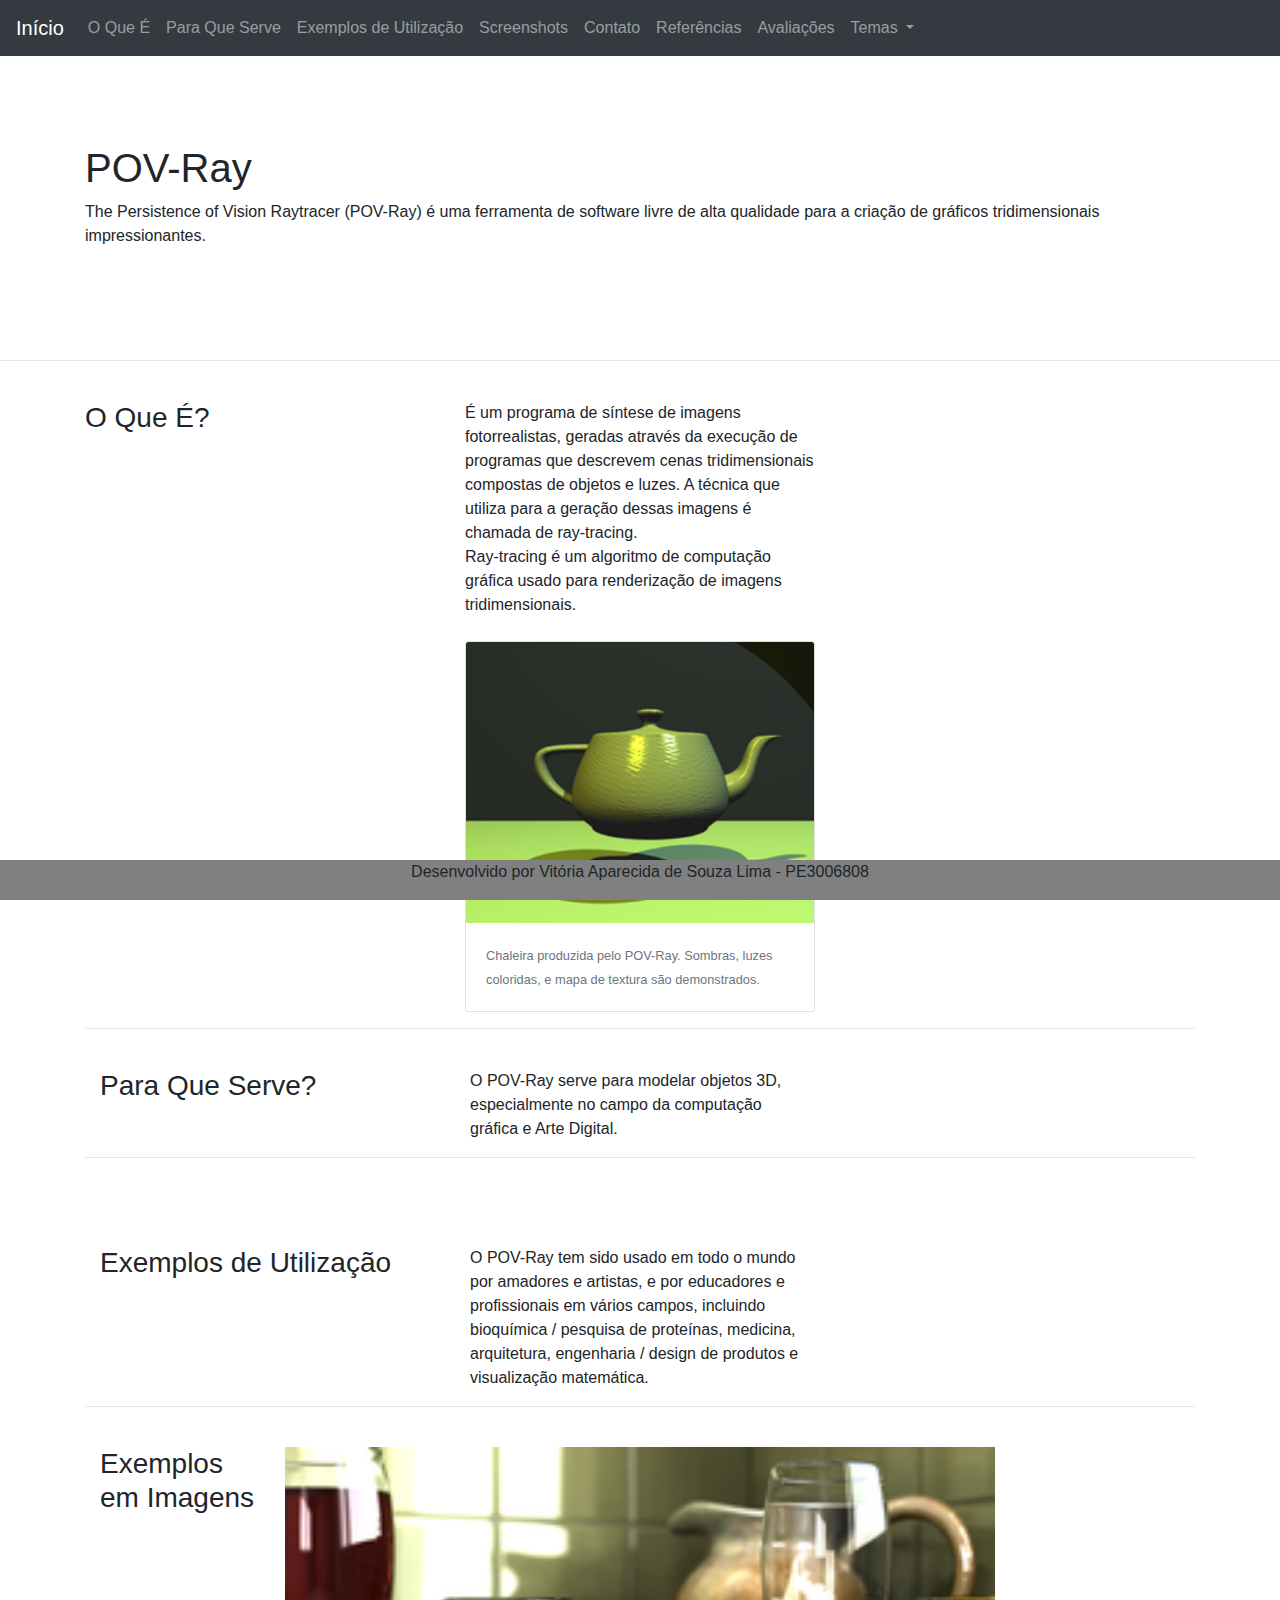
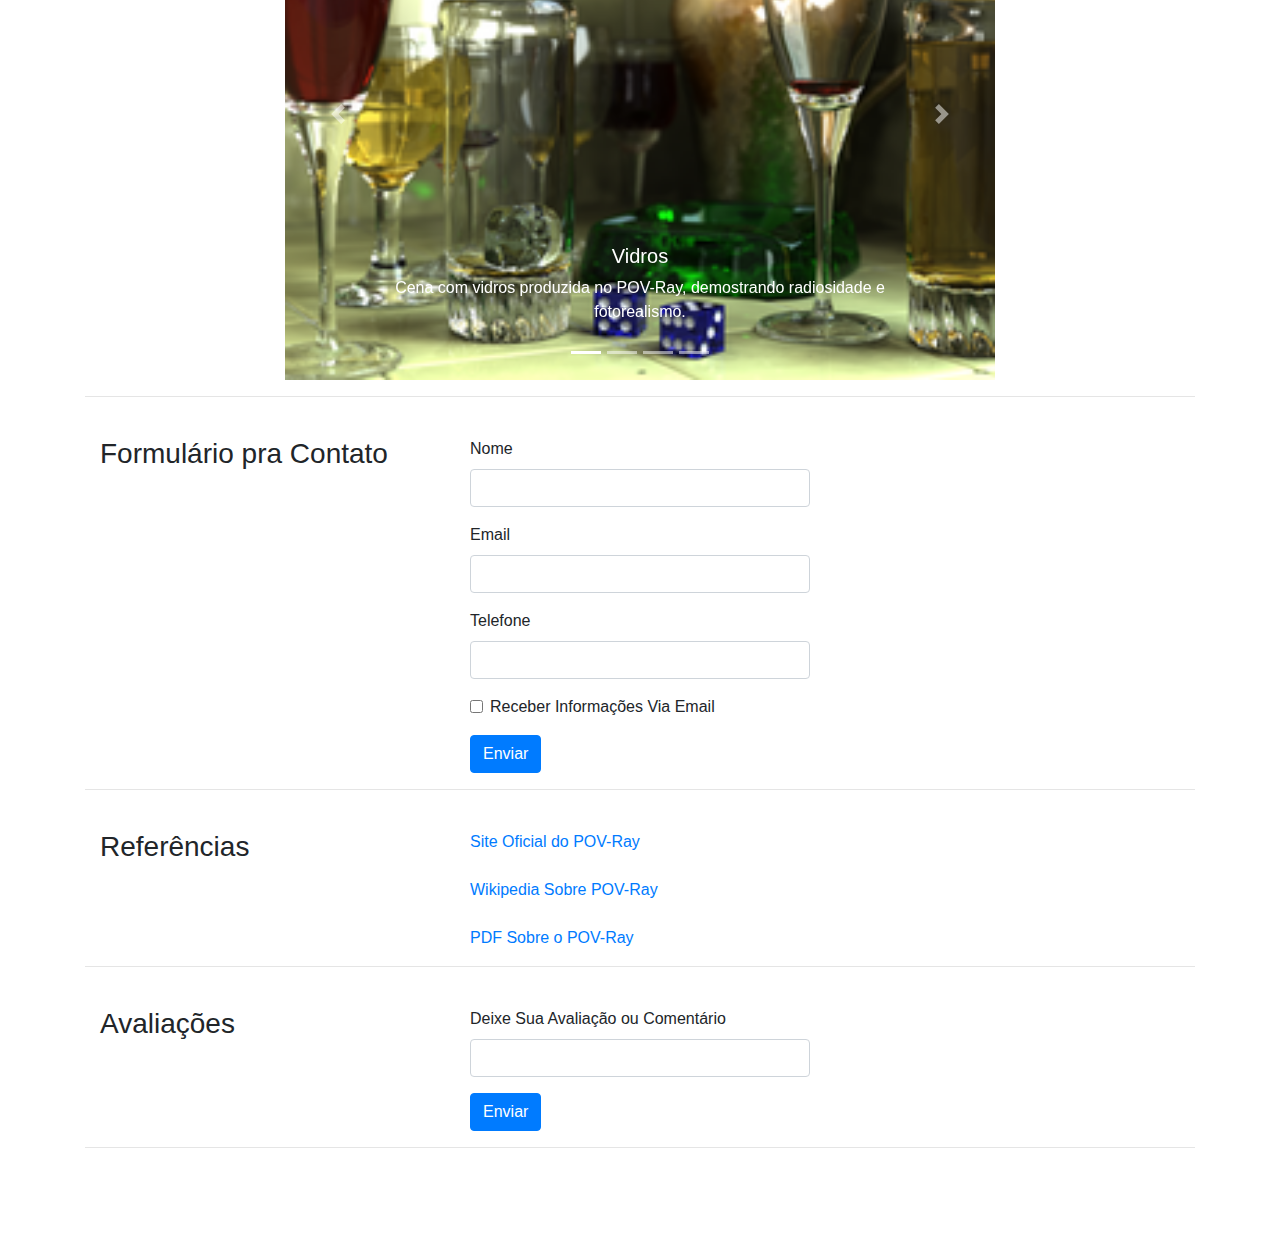
<file: index.html>
<!DOCTYPE HTML>
<html>

<head>
    <meta charset="utf-8">
    <title> POV-Ray </title>
    <meta name="viewport" content="width=device-width, initial-scale=1.0">

    <link rel="stylesheet" href="bibliotecas/bootstrap-4.5.2-dist/css/bootstrap.min.css">
    <script src="bibliotecas/jquery-3.5.1.min.js"></script>
    <script src="bibliotecas/popper.min.js"></script>
    <script src="bibliotecas/bootstrap-4.5.2-dist/js/bootstrap.min.js"></script>
    <link rel="stylesheet" href="layout/estilo.css" />
    <script src="scripts/eventos_seções.js"></script>
    <script src="scripts/eventos_temas.js"></script>

</head>

<body>
    <nav class="navbar navbar-expand-md navbar-dark fixed-top bg-dark">
        <a class="navbar-brand" href="index.html">Início</a>
        <button class="navbar-toggler" type="button" data-toggle="collapse" data-target="#navbarsExampleDefault"
            aria-controls="navbarsExampleDefault" aria-expanded="false" aria-label="Toggle navigation">
            <span class="navbar-toggler-icon"></span>
        </button>

        <div class="collapse navbar-collapse" id="navbarsExampleDefault">
            <ul class="navbar-nav mr-auto">
                <li class="nav-item">
                    <a class="nav-link" href="#" id="irParaSecao0"> O Que É </a>
                </li>
                <li class="nav-item">
                    <a class="nav-link" href="#" id="irParaSecao1"> Para Que Serve </a>
                </li>
                <li class="nav-item">
                    <a class="nav-link" href="#" id="irParaSecao2"> Exemplos de Utilização </a>
                </li>
                <li class="nav-item">
                    <a class="nav-link" href="#" id="irParaSecao3"> Screenshots </a>
                </li>
                <li class="nav-item">
                    <a class="nav-link" href="#" id="irParaSecao4"> Contato </a>
                </li>
                <li class="nav-item">
                    <a class="nav-link" href="#" id="irParaSecao5"> Referências </a>
                </li>
                <li class="nav-item">
                    <a class="nav-link" href="#" id="irParaSecao6"> Avaliações </a>
                </li>
                <li class="nav-item dropdown">
                    <a class="nav-link dropdown-toggle" href="#" id="navbarDropdown" role="button"
                        data-toggle="dropdown" aria-haspopup="true" aria-expanded="false">
                        Temas
                    </a>
                    <div class="dropdown-menu" aria-labelledby="navbarDropdown">
                        <a class="dropdown-item" href="#" class="linkAcessibilidade" id="opAltoContraste">Alto
                            Contraste</a>
                        <a class="dropdown-item" href="#" class="linkAcessibilidade" id="opTema">Tema Rosa</a>
                </li>
            </ul>
        </div>
    </nav>

    <main role="main">
        <div class="jumbotron" id="jumbotron">
            <div class="container-sm">
                <h1 class="display-7">POV-Ray</h1>
                <p>The Persistence of Vision Raytracer (POV-Ray) é uma ferramenta de software livre de alta
                    qualidade para a criação de gráficos tridimensionais impressionantes.
                </p>
            </div>
        </div>
       
        <hr class="featurette-divider">
        <br>

        <div class="container-sm" id="secao0">
            <div class="row">
                <div class="col-4">
                    <h3>O Que É?</h3>
                </div>
                <div class="col-4">
                    <p class="mb-0">É um programa de síntese de imagens
                        fotorrealistas, geradas através da execução de programas que descrevem cenas tridimensionais
                        compostas de objetos e luzes. A técnica que utiliza para a geração dessas imagens é chamada
                        de ray-tracing.
                    </p>
                    <p class="mb-0">Ray-tracing é um algoritmo de computação gráfica usado para renderização
                        de imagens tridimensionais.
                    </p>
                    <br>
                    <div class="card">
                        <img src="imagens/img1.png" class="card-img">
                        <div class="card-body">
                            <p class="card-text"><small class="text-muted">Chaleira produzida pelo POV-Ray.
                                    Sombras, luzes coloridas, e mapa de textura são demonstrados.</small>
                            </p>
                        </div>
                    </div>
                </div>
            </div>

            <hr class="featurette-divider">
            <br>

            <div class="container-sm" id="secao1">
                <div class="row">
                    <div class="col-4">
                        <h3>Para Que Serve?</h3>
                    </div>
                    <div class="col-4">
                        <p class="mb-0">O POV-Ray serve para modelar objetos 3D,
                            especialmente no campo da computação gráfica e Arte Digital.</p>
                    </div>
                </div>
            </div>

            <hr class="featurette-divider">
            <br><br><br>

            <div class="container-sm" id="secao2">
                <div class="row">
                    <div class="col-4">
                        <h3>Exemplos de Utilização</h3>
                    </div>
                    <div class="col-4">
                        <p class="mb-0">O POV-Ray tem sido usado em todo o mundo por amadores e artistas,
                            e por educadores e profissionais em vários campos,
                            incluindo bioquímica / pesquisa de proteínas, medicina, arquitetura,
                            engenharia / design de produtos e visualização matemática.</p>
                    </div>
                </div>
            </div>

            <hr class="featurette-divider">
            <br>

            <div class="container-sm" id="secao3">
                <div class="row">
                    <div class="col-2">
                        <h3>Exemplos em Imagens</h3>
                    </div>
                    <div class="col-8">
                        <div id="carouselExampleCaptions" class="carousel slide" data-ride="carousel">
                            <ol class="carousel-indicators">
                                <li data-target="#carouselExampleCaptions" data-slide-to="0" class="active"></li>
                                <li data-target="#carouselExampleCaptions" data-slide-to="1"></li>
                                <li data-target="#carouselExampleCaptions" data-slide-to="2"></li>
                                <li data-target="#carouselExampleCaptions" data-slide-to="3"></li>
                            </ol>
                            <div class="carousel-inner">
                                <div class="carousel-item active">
                                    <img src="imagens/img2_carrosel.png" class="d-block w-100" alt="...">
                                    <div class="carousel-caption d-none d-md-block">
                                        <h5>Vidros</h5>
                                        <p>Cena com vidros produzida no POV-Ray,
                                            demostrando radiosidade e fotorealismo.</p>
                                    </div>
                                </div>
                                <div class="carousel-item">
                                    <img src="imagens/img3_carrosel.webp" class="d-block w-100" alt="...">
                                    <div class="carousel-caption d-none d-md-block">
                                        <h5>Desenhos</h5>
                                        <p>Desenhos aleatórios apenas para
                                            demonstrar a utilização do POV-Ray.</p>
                                    </div>
                                </div>
                                <div class="carousel-item">
                                    <img src="imagens/img5_carrosel.jpg" class="d-block w-100" alt="...">
                                    <div class="carousel-caption d-none d-md-block">
                                        <h5>Esfera</h5>
                                        <p>Esfera feita para demonstrar a utilização do POV-Ray.</p>
                                    </div>
                                </div>
                                <div class="carousel-item">
                                    <img src="imagens/img6_carrosel.png" class="d-block w-100" alt="...">
                                    <div class="carousel-caption d-none d-md-block">
                                        <h5>Templo</h5>
                                        <p>Templo feito utilizando POV-Ray.</p>
                                    </div>
                                </div>
                            </div>
                            <a class="carousel-control-prev" href="#carouselExampleCaptions" role="button"
                                data-slide="prev">
                                <span class="carousel-control-prev-icon" aria-hidden="true"></span>
                                <span class="sr-only">Previous</span>
                            </a>
                            <a class="carousel-control-next" href="#carouselExampleCaptions" role="button"
                                data-slide="next">
                                <span class="carousel-control-next-icon" aria-hidden="true"></span>
                                <span class="sr-only">Next</span>
                            </a>
                        </div>
                    </div>
                </div>
            </div>

            <hr class="featurette-divider">
            <br>

            <div class="container-sm" id="secao4">
                <div class="row">
                    <div class="col-4">
                        <h3>Formulário pra Contato</h3>
                    </div>
                    <div class="col-4">
                        <form>
                            <div class="form-group">
                                <label for="exampleInputEmail1">Nome</label>
                                <input type="nome" class="form-control" id="exampleInputEmail1"
                                    aria-describedby="emailHelp">
                            </div>
                            <div class="form-group">
                                <label for="exampleInputEmail1">Email</label>
                                <input type="email" class="form-control" id="exampleInputEmail1"
                                    aria-describedby="emailHelp">
                            </div>
                            <div class="form-group">
                                <label for="exampleInputPassword1">Telefone</label>
                                <input type="telefone" class="form-control" id="exampleInputPassword1">
                            </div>
                            <div class="form-group form-check">
                                <input type="checkbox" class="form-check-input" id="exampleCheck1">
                                <label class="form-check-label" for="exampleCheck1">Receber Informações Via
                                    Email</label>
                            </div>
                            <button type="submit" class="btn btn-primary">Enviar</button>
                        </form>
                    </div>
                </div>
            </div>

            <hr class="featurette-divider">
            <br>

            <div class="container-sm" id="secao5">
                <div class="row">
                    <div class="col-4">
                        <h3>Referências</h3>
                    </div>
                    <div class="col-4">
                        <a href="http://www.povray.org/">Site Oficial do POV-Ray</a><br><br>
                        <a href="https://pt.wikipedia.org/wiki/POV-Ray">Wikipedia Sobre POV-Ray</a><br><br>
                        <a href="https://fredlopes.noblogs.org/files/2017/06/povray.pdf">PDF Sobre o POV-Ray</a>
                    </div>
                </div>
            </div>

            <hr class="featurette-divider">
            <br>

            <div class="container-sm" id="secao6">
                <div class="row">
                    <div class="col-4">
                        <h3>Avaliações</h3>
                    </div>
                    <div class="col-4">
                        <div class="form-group">
                            <label for="exampleInputPassword1">Deixe Sua Avaliação ou Comentário</label>
                            <input type="avaliacao" class="form-control" id="exampleInputPassword1">
                        </div>
                        <button type="submit" class="btn btn-primary">Enviar</button>
                    </div>
                </div>
            </div>

            <hr class="featurette-divider">
            <br>
    </main>

    <footer class="rodapeFixo">
        <p>Desenvolvido por Vitória Aparecida de Souza Lima - PE3006808</p>
    </footer>

</body>

</html>
</file>
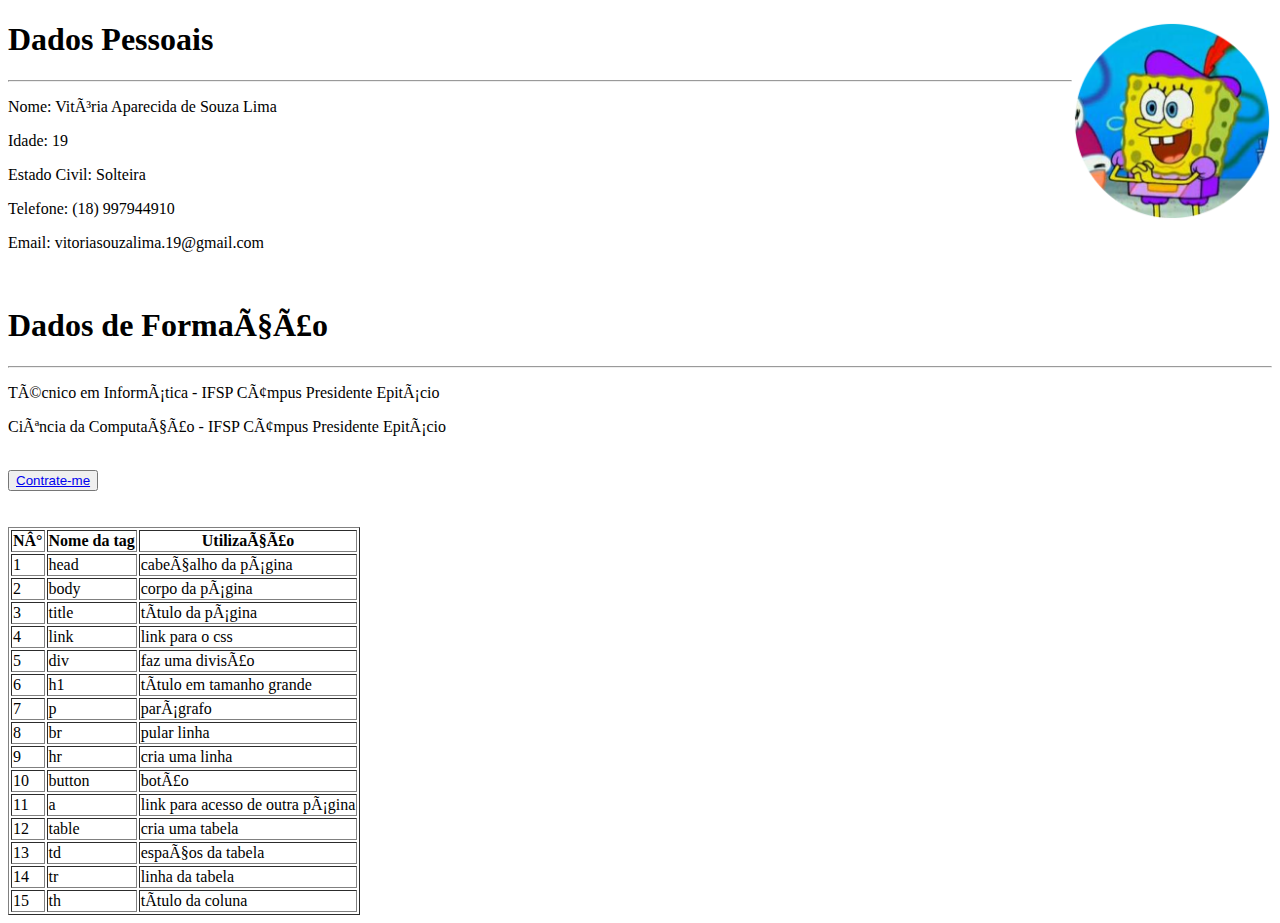
<file: curriculo/index.html>
<!DOCTYPE html>
<!--
To change this license header, choose License Headers in Project Properties.
To change this template file, choose Tools | Templates
and open the template in the editor.
-->
<html>
    <head>
        <title>Currículo</title>
        <meta charset="windows-1252">
        <meta name="viewport" content="width=device-width, initial-scale=1.0">
      <!--  <link rel="stylesheet" href="https://maxcdn.bootstrapcdn.com/bootstrap/4.5.2/css/bootstrap.min.css">
      -->  <link href="estilo/estiloCSS.css" rel="stylesheet" type="text/css" />
    </head>
    <body>
        <div>
            <img src="img/bob.png" align="right">
        </div>
        <div>
            <h1>Dados Pessoais</h1><hr>
            <p>Nome: Vitória Aparecida de Souza Lima</p>
            <p>Idade: 19</p>
            <p>Estado Civil: Solteira</p>
            <p>Telefone: (18) 997944910</p>
            <p>Email: vitoriasouzalima.19@gmail.com</p>
        </div><br>
        <div>
            <h1>Dados de Formação</h1><hr>
            <p>Técnico em Informática - IFSP Câmpus Presidente Epitácio</p>
            <p>Ciência da Computação - IFSP Câmpus Presidente Epitácio</p>
        </div><br>
        <button> <a href="./contrate-me-vitoria.html">Contrate-me</a></button>
        <br><br><br>
         <table border="1">
			<tr>
				<th> N° </th> 
				<th> Nome da tag </th>
                                <th> Utilização </th>
			</tr>
			<tr>
				<td> 1 </td> 
				<td> head </td>
                                <td> cabeçalho da página </td>
			</tr>
			<tr>
				<td> 2 </td> 
				<td> body </td>
                                <td> corpo da página </td>
			</tr>
                        <tr>
				<td> 3 </td> 
				<td> title </td>
                                <td> título da página </td>
			</tr>
                        <tr>
				<td> 4 </td> 
				<td> link </td>
                                <td> link para o css </td>
			</tr>
                        <tr>
				<td> 5 </td> 
				<td> div </td>
                                <td> faz uma divisão </td>
			</tr>
                        <tr>
				<td> 6 </td> 
				<td> h1 </td>
                                <td> título em tamanho grande </td>
			</tr>
                        <tr>
				<td> 7 </td> 
				<td> p </td>
                                <td> parágrafo </td>
			</tr>
                        <tr>
				<td> 8 </td> 
				<td> br </td>
                                <td> pular linha </td>
			</tr>
                        <tr>
				<td> 9 </td> 
				<td> hr </td>
                                <td> cria uma linha </td>
			</tr>
                        <tr>
				<td> 10 </td> 
				<td> button </td>
                                <td> botão </td>
			</tr>
                         <tr>
				<td> 11 </td> 
				<td> a </td>
                                <td> link para acesso de outra página </td>
			</tr>
                         <tr>
				<td> 12 </td> 
				<td> table </td>
                                <td> cria uma tabela </td>
			</tr>
                         <tr>
				<td> 13 </td> 
				<td> td </td>
                                <td> espaços da tabela </td>
			</tr>
                         <tr>
				<td> 14 </td> 
				<td> tr </td>
                                <td> linha da tabela </td>
			</tr>
                         <tr>
				<td> 15 </td> 
				<td> th </td>
                                <td> título da coluna </td>
			</tr>
		</table>
    </body>
</html>
</file>
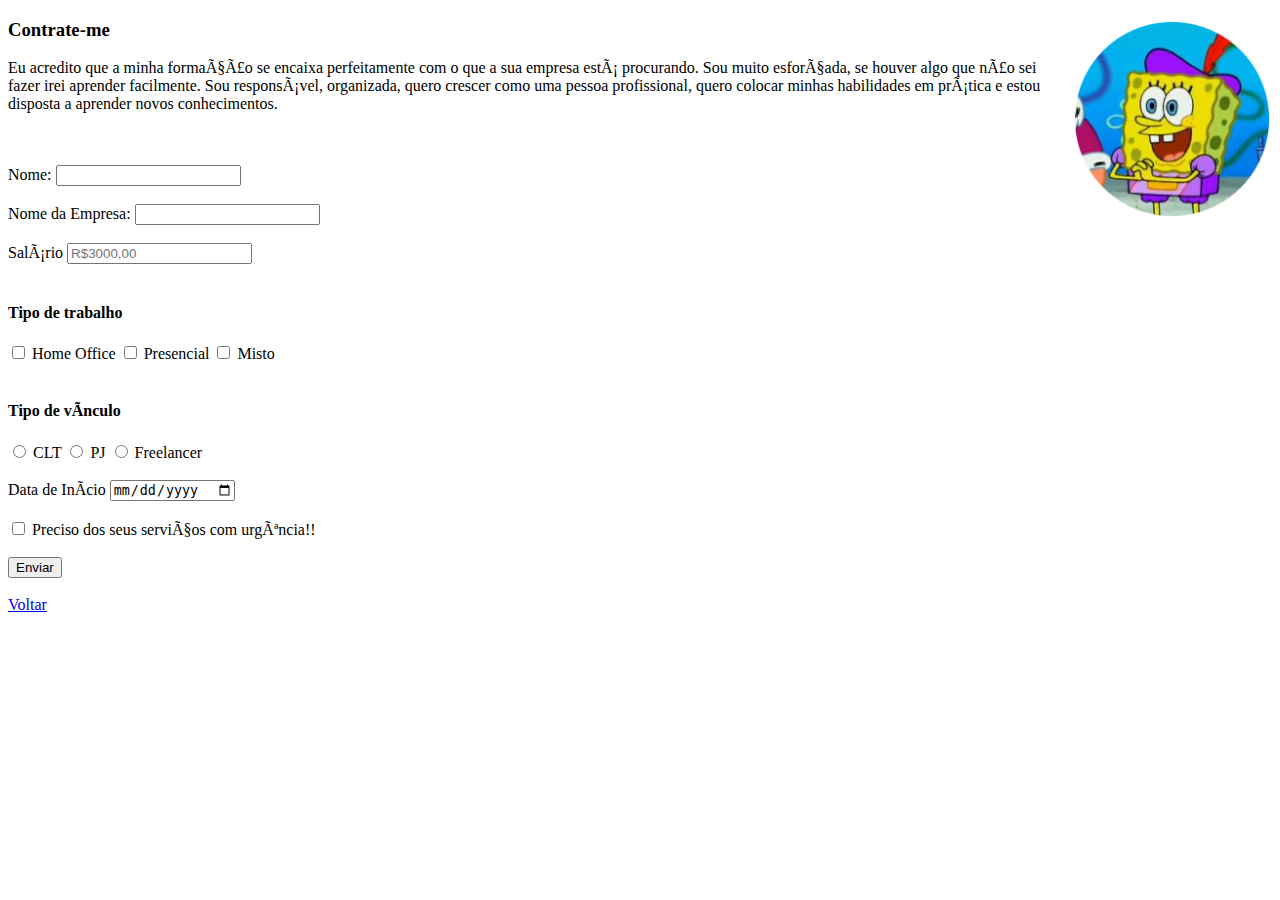
<file: curriculo/contrate-me-vitoria.html>
<!DOCTYPE html>
<!--
To change this license header, choose License Headers in Project Properties.
To change this template file, choose Tools | Templates
and open the template in the editor.
-->
<html>
    <head>
        <title>Contrate-me</title>
        <meta charset="windows-1252">
        <meta name="viewport" content="width=device-width, initial-scale=1.0">
        <link href="estilo/estiloCSS.css" rel="stylesheet" type="text/css" />
    </head>
    <body>
        <div>
            <img src="img/bob.png" align="right">
        </div>
        <div>
            <h3>Contrate-me</h3>
            <p>Eu acredito que a minha formação se encaixa perfeitamente com o que a sua empresa está procurando.
                Sou muito esforçada, se houver algo que não sei fazer irei aprender facilmente.
                Sou responsável, organizada, quero crescer como uma pessoa profissional,
                quero colocar minhas habilidades em prática e estou disposta a aprender novos conhecimentos.</p>
        </div>
        <br><br>
        <div>
            <form class="form-horizontal">
                <div> 
                    <label for="nome">Nome:</label>
                    <input type="text" name="nome">
                </div><br>
                <div> 
                    <label for="nomeempresa">Nome da Empresa:</label>
                    <input type="text" name="nomeempresa">
                </div><br>
                <div> 
                    <label for="salario">Salário</label>
                    <input type="text" name="salario" placeholder="R$3000,00">
                </div><br>
                <div> 
                    <h4>Tipo de trabalho</h4>
                    <input type="checkbox" name="home">
                    <label for="home">Home Office</label>
                    <input type="checkbox" name="presencial">
                    <label for="presencial">Presencial</label>
                    <input type="checkbox" name="misto">
                    <label for="misto">Misto</label>
                </div><br>
                <div> 
                    <h4>Tipo de vínculo</h4>
                    <input type="radio" name="clt">
                    <label for="clt">CLT</label>
                    <input type="radio" name="pj">
                    <label for="pj">PJ</label>
                    <input type="radio" name="freelancer">
                    <label for="freelancer">Freelancer</label>
                </div><br>
                <div> 
                    <label for="dataini">Data de Início</label>
                    <input type="date" name="dataini">
                   <br><br>
                    <input type="checkbox" name="urgencia">
                    <label for="urgencia">Preciso dos seus serviços com urgência!!</label>
                </div><br>
                <button>Enviar</button>
                <br><br>
                <a href="./index.html">Voltar</a>
            </form>
        </div>
    </body>
</html>
</file>
<file: layout/estilo.css>
.card-img {
    background-image: linear-gradient(rgba(0, 0, 0, 0.5), rgba(0, 0, 0, 0.5)), url("");
    height: 75%;
    background-position: center;
    background-repeat: no-repeat;
    background-size: cover;
    position: relative;
  }

  body{
    padding-top: 5em;
  }

  main{
    margin-bottom: 4em;
}

 img {
    max-width: 100%;
 }

 @media screen and (max-width: 600px) {
  ul.navbar-nav mr-auto li.right, 
  ul.navbar-nav mr-auto li {float: none;}
}

.rodapeFixo {            
    position: fixed;    
    left: 0;        
    bottom: 0;       
    width: 100%;   
    background-color:gray;
    text-align: center;
    z-index: 100; /* forca ordem pra ficar acima de outros elementos */
}

#linha{
  text-align: right;
  text-decoration-color:white ;
}

.jumbotron{
  background-color:transparent !important;
}
</file>
<file: curriculo/estilo/estiloCSS.css>
/*
To change this license header, choose License Headers in Project Properties.
To change this template file, choose Tools | Templates
and open the template in the editor.
*/
/* 
    Created on : 07/09/2020, 10:18:56
    Author     : vicka
*/
img{
    width: 200px;
    height: 200px;
}
</file>
